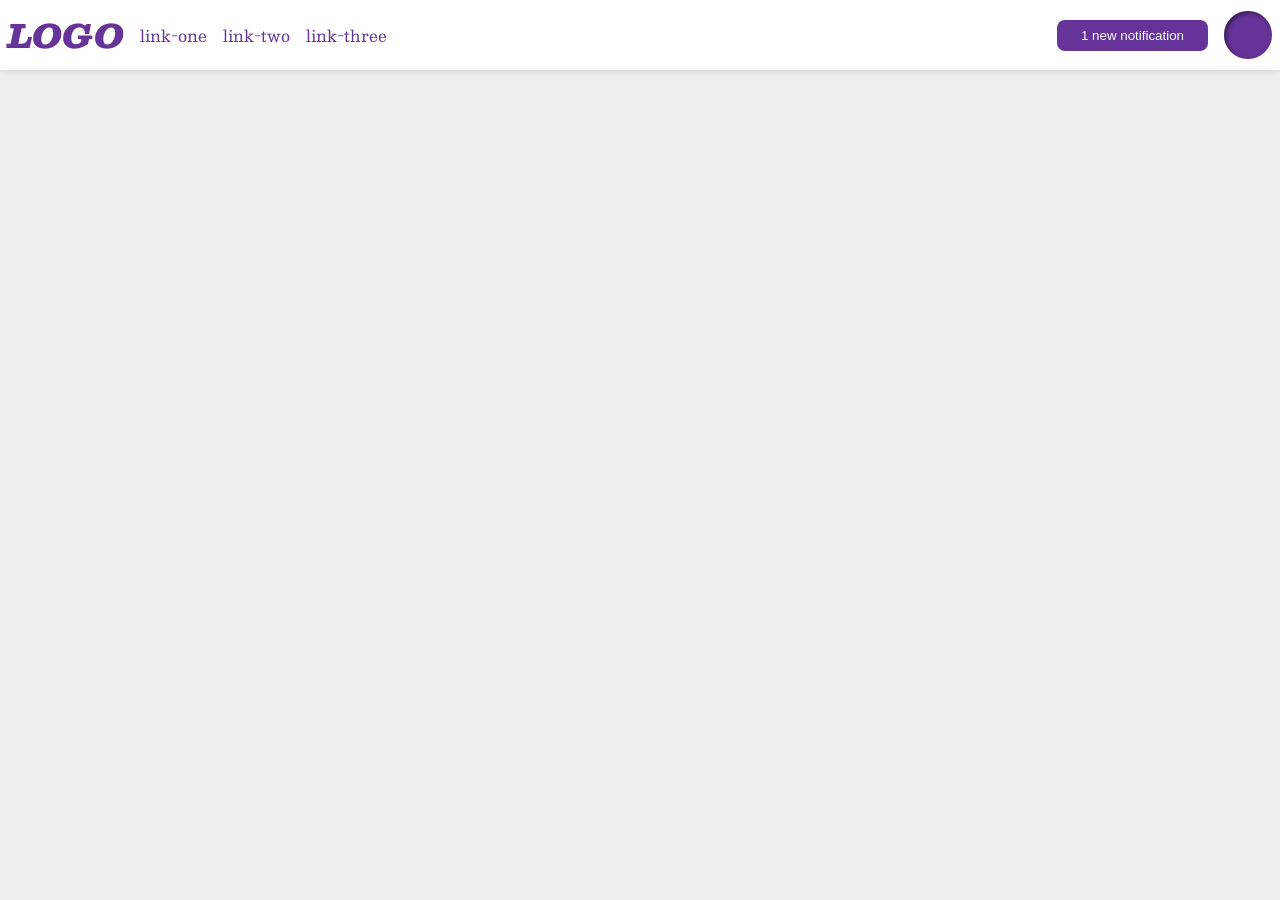
<file: foundations/flex/03-flex-header-2/index.html>
<!DOCTYPE html>
<html lang="en">
  <head>
    <meta charset="UTF-8">
    <meta http-equiv="X-UA-Compatible" content="IE=edge">
    <meta name="viewport" content="width=device-width, initial-scale=1.0">
    <title>Flex Header 2</title>
    <link rel="stylesheet" href="style.css">
  </head>
  <body>
    <div class="header">
      <div class="left-side">
        <div class="logo">
        LOGO
        </div>
        <ul class="links">
        <li><a href="https://google.com">link-one</a></li>
        <li><a href="https://google.com">link-two</a></li>
        <li><a href="https://google.com">link-three</a></li>
        </ul>
      </div>
      <div class="right-side">
      <button class="notifications">
        1 new notification
      </button>
      <div class="profile-image"></div>
      </div>
    </div>
  </body>
</html>
</file>
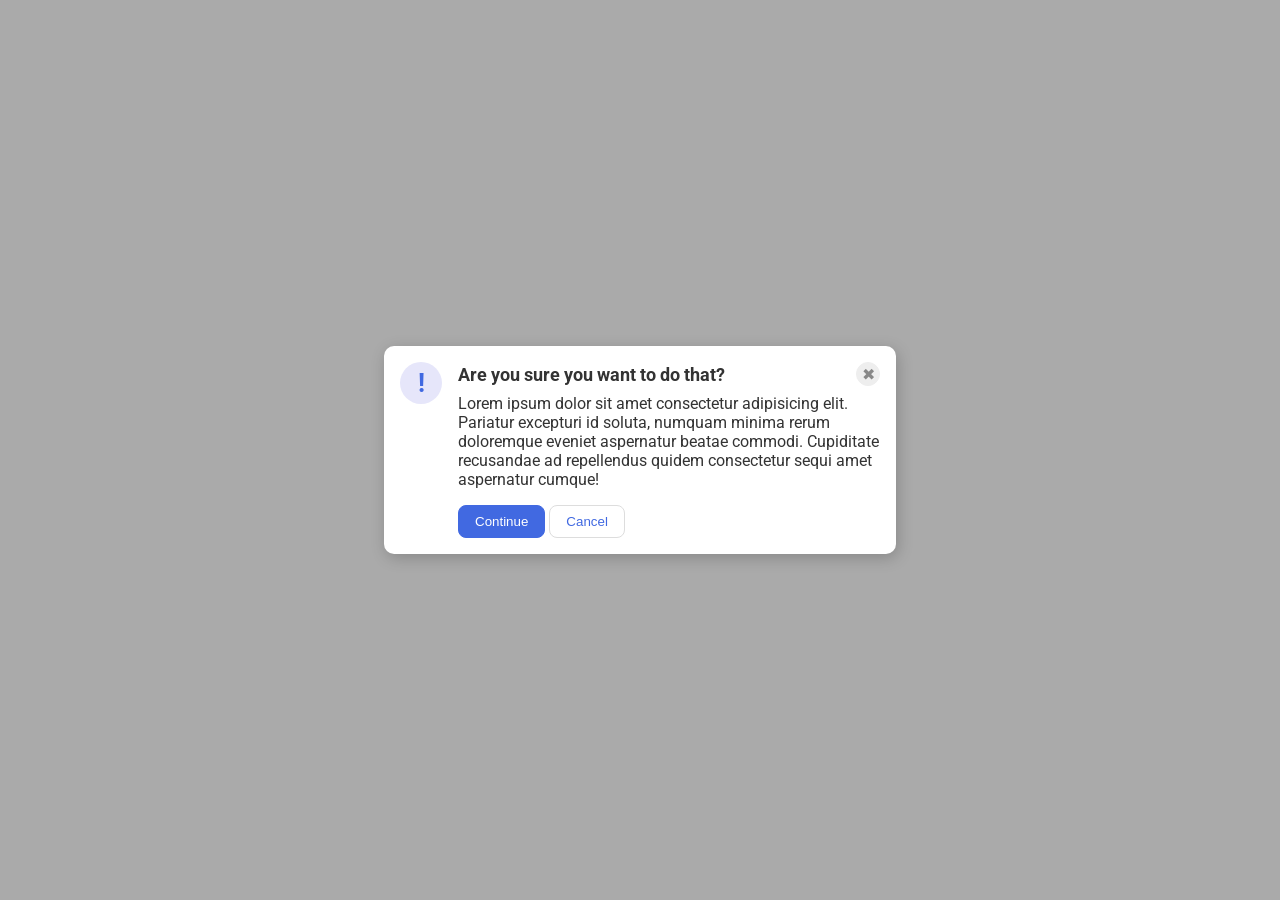
<file: foundations/flex/05-flex-modal/index.html>
<!DOCTYPE html>
<html lang="en">
  <head>
    <meta charset="UTF-8">
    <meta http-equiv="X-UA-Compatible" content="IE=edge">
    <meta name="viewport" content="width=device-width, initial-scale=1.0">
    <link rel="stylesheet" href="style.css">
    <title>Modal</title>
  </head>

  <body>
    <div class="modal">
      <div class="icon">!</div>
      <div class="container">
        <div class="header">Are you sure you want to do that?
      <button class="close-button">✖</button>
      </div>
      
      <div class="text">Lorem ipsum dolor sit amet consectetur adipisicing elit. Pariatur excepturi id soluta, numquam minima rerum doloremque eveniet aspernatur beatae commodi. Cupiditate recusandae ad repellendus quidem consectetur sequi amet aspernatur cumque!</div>

      <button class="continue">Continue</button>
      <button class="cancel">Cancel</button>
      </div>
    </div>
  </body>
</html>
</file>
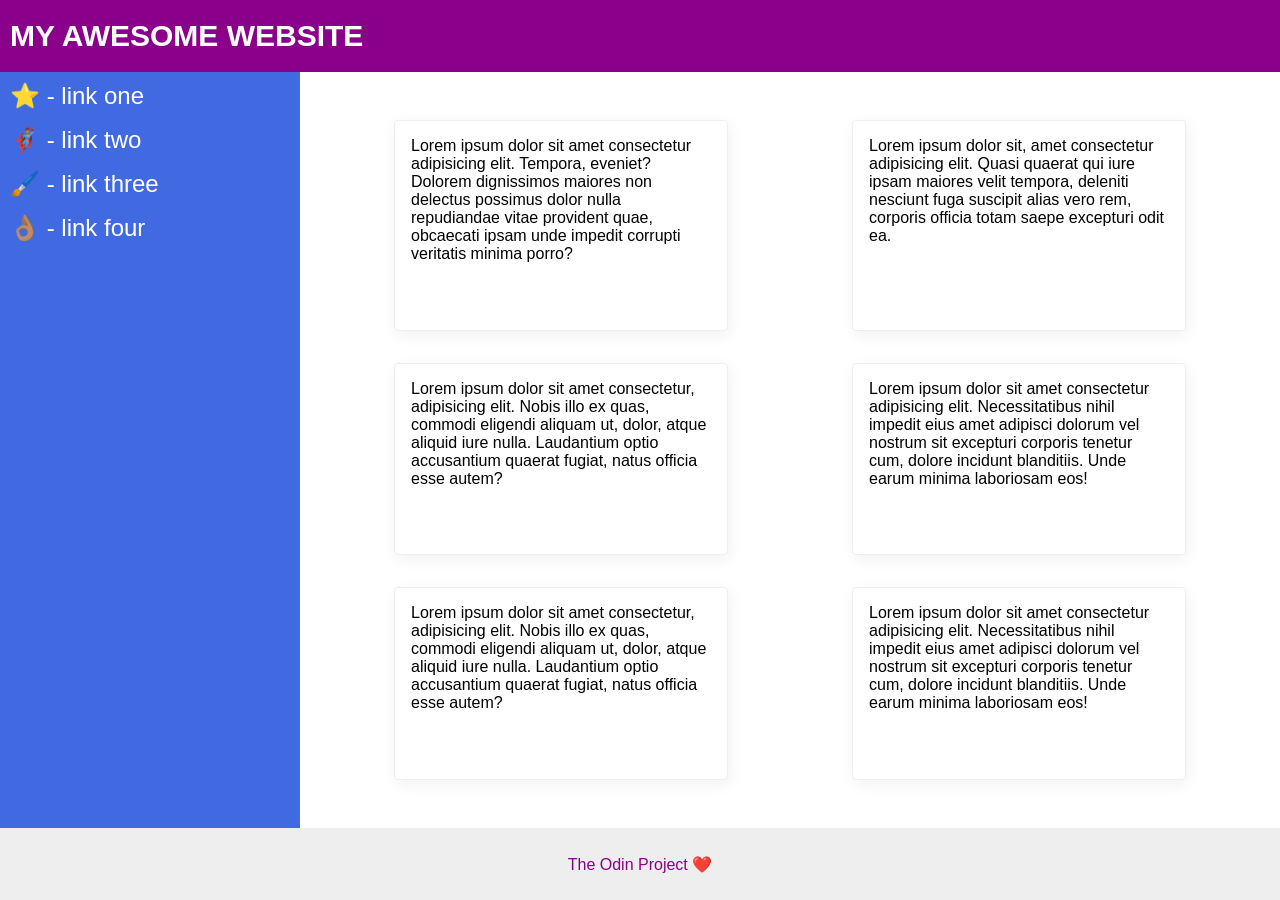
<file: foundations/flex/07-flex-layout-2/index.html>
<!DOCTYPE html>
<html lang="en">
  <head>
    <meta charset="UTF-8">
    <meta http-equiv="X-UA-Compatible" content="IE=edge">
    <meta name="viewport" content="width=device-width, initial-scale=1.0">
    <title>The Holy Grail</title>
    <link rel="stylesheet" href="style.css">
  </head>
  <body>
    <div class="header">
      MY AWESOME WEBSITE
    </div>
    <div class="content">
      <div class="sidebar">
      <ul>
        <li><a href="#">⭐ - link one</a></li>
        <li><a href="#">🦸🏽‍♂️ - link two</a></li>
        <li><a href="#">🖌️ - link three</a></li>
        <li><a href="#">👌🏽 - link four</a></li>
      </ul>
      </div>
      <div class="cards">
      <div class="card">Lorem ipsum dolor sit amet consectetur adipisicing elit. Tempora, eveniet? Dolorem dignissimos maiores non delectus possimus dolor nulla repudiandae vitae provident quae, obcaecati ipsam unde impedit corrupti veritatis minima porro?</div>
      <div class="card">Lorem ipsum dolor sit, amet consectetur adipisicing elit. Quasi quaerat qui iure ipsam maiores velit tempora, deleniti nesciunt fuga suscipit alias vero rem, corporis officia totam saepe excepturi odit ea.</div>
      <div class="card">Lorem ipsum dolor sit amet consectetur, adipisicing elit. Nobis illo ex quas, commodi eligendi aliquam ut, dolor, atque aliquid iure nulla. Laudantium optio accusantium quaerat fugiat, natus officia esse autem?</div>
      <div class="card">Lorem ipsum dolor sit amet consectetur adipisicing elit. Necessitatibus nihil impedit eius amet adipisci dolorum vel nostrum sit excepturi corporis tenetur cum, dolore incidunt blanditiis. Unde earum minima laboriosam eos!</div>
      <div class="card">Lorem ipsum dolor sit amet consectetur, adipisicing elit. Nobis illo ex quas, commodi eligendi aliquam ut, dolor, atque aliquid iure nulla. Laudantium optio accusantium quaerat fugiat, natus officia esse autem?</div>
      <div class="card">Lorem ipsum dolor sit amet consectetur adipisicing elit. Necessitatibus nihil impedit eius amet adipisci dolorum vel nostrum sit excepturi corporis tenetur cum, dolore incidunt blanditiis. Unde earum minima laboriosam eos!</div>
      </div>
    </div>
    <div class="footer">
      The Odin Project ❤️
    </div>
  </body>
</html>
</file>
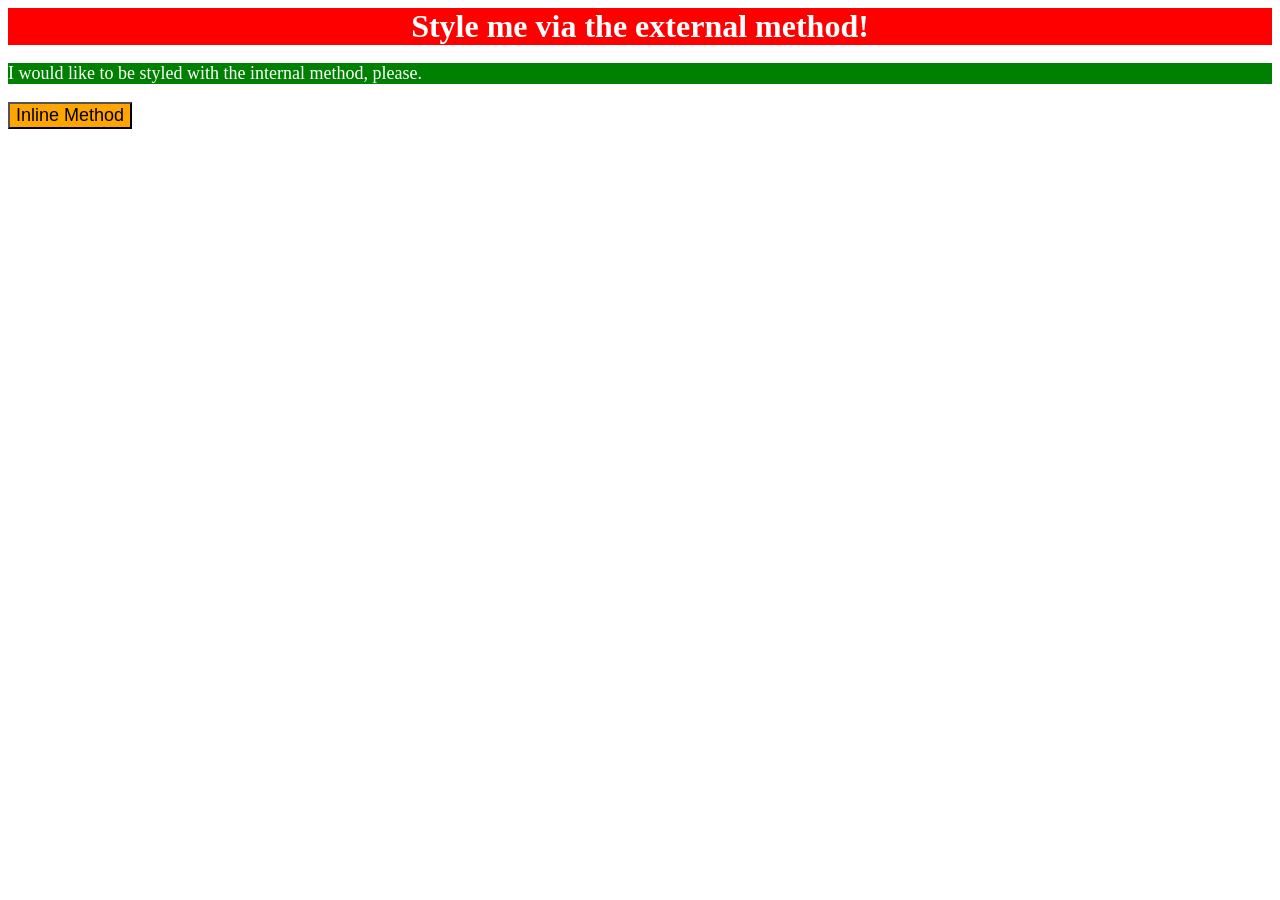
<file: foundations/intro-to-css/01-css-methods/index.html>
<!DOCTYPE html>
<html lang="en">
  <head>
    <meta charset="UTF-8">
    <meta http-equiv="X-UA-Compatible" content="IE=edge">
    <meta name="viewport" content="width=device-width, initial-scale=1.0">
    <title>Methods for Adding CSS</title>
    <link rel="stylesheet" href="CSS/styles.css">
    <style>
      p{
        background-color: green;
        color: white;
        font-size: 18px;
      }
    </style>
  </head>
  <body>
    <div>Style me via the external method!</div>
    <p>I would like to be styled with the internal method, please.</p>
    <button style="background-color: orange; font-size: 18px;">Inline Method</button>
  </body>
</html>
</file>
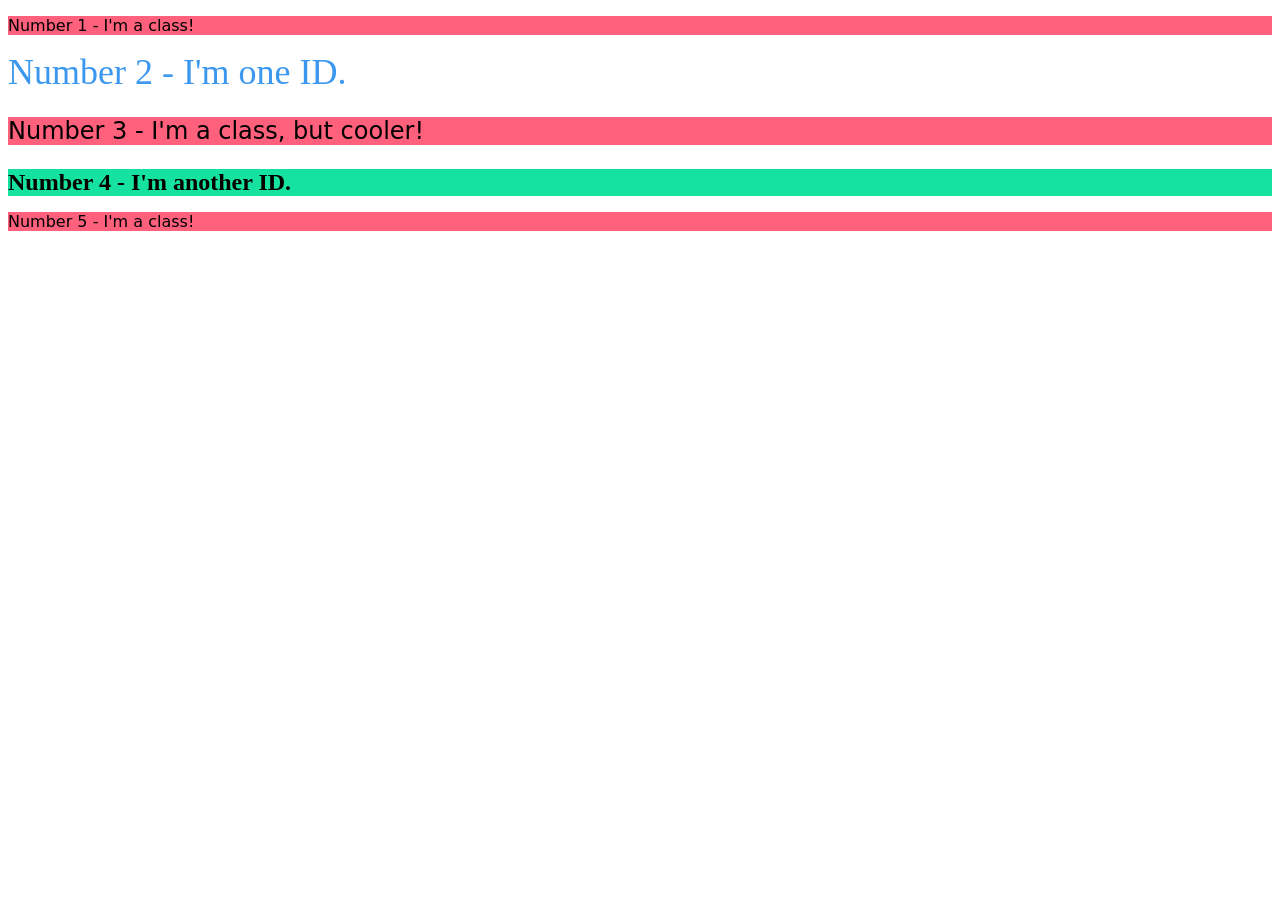
<file: foundations/intro-to-css/02-class-id-selectors/index.html>
<!DOCTYPE html>
<html lang="en">
  <head>
    <meta charset="UTF-8">
    <meta http-equiv="X-UA-Compatible" content="IE=edge">
    <meta name="viewport" content="width=device-width, initial-scale=1.0">
    <title>Class and ID Selectors</title>
    <link rel="stylesheet" href="style.css">
  </head>
  <body>
    <p class="odd">Number 1 - I'm a class!</p>
    <div id="first-id">Number 2 - I'm one ID.</div>
    <p class="odd font-size-change">Number 3 - I'm a class, but cooler!</p>
    <div id="second-id">Number 4 - I'm another ID.</div>
    <p class="odd">Number 5 - I'm a class!</p>
  </body>
</html>
</file>
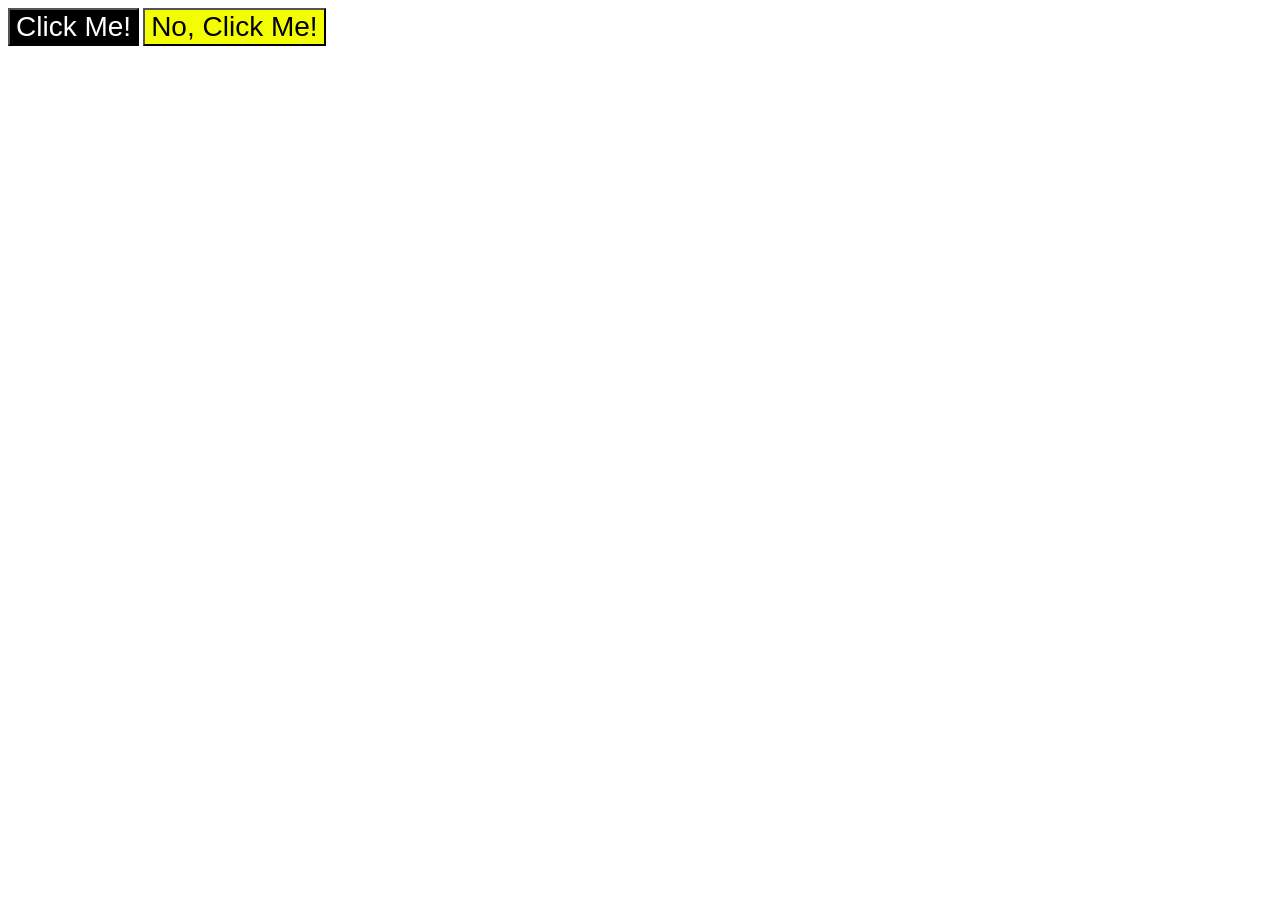
<file: foundations/intro-to-css/03-grouping-selectors/index.html>
<!DOCTYPE html>
<html lang="en">
  <head>
    <meta charset="UTF-8">
    <meta http-equiv="X-UA-Compatible" content="IE=edge">
    <meta name="viewport" content="width=device-width, initial-scale=1.0">
    <title>Grouping Selectors</title>
    <link rel="stylesheet" href="style.css">
  </head>
  <body>
    <button class="button-1 both-buttons">Click Me!</button>
    <button class="button-2 both-buttons">No, Click Me!</button>
  </body>
</html>
</file>
<file: foundations/flex/03-flex-header-2/style.css>
/* this is some magical font-importing.  
you'll learn about it later. */
@import url('https://fonts.googleapis.com/css2?family=Besley:ital,wght@0,400;1,900&display=swap');

body {
  margin: 0;
  background: #eee;
  font-family: Besley, serif;
}

.header {
  background: white;
  border-bottom: 1px solid #ddd;
  box-shadow: 0 0 8px rgba(0,0,0,.1);
  display: flex;
  padding: 8px;
  justify-content: space-between;
}

.profile-image {
  background: rebeccapurple;
  box-shadow: inset 2px 2px 4px rgba(0,0,0,.5);
  border-radius: 50%;
  width: 48px;
  height: 48px;
}

.logo {
  color: rebeccapurple;
  font-size: 32px;
  font-weight: 900;
  font-style: italic;
}

.right-side, .left-side{
  display: flex;
  align-items: center;
  gap: 16px;
}

button {
  border: none;
  border-radius: 8px;
  background: rebeccapurple;
  color: white;
  padding: 8px 24px;
}

a {
  /* this removes the line under our links */
  text-decoration: none;
  color: rebeccapurple;
}

ul {
  list-style-type: none;
  display: flex;
  margin: 0;
  padding: 0;
  gap: 16px;
}
</file>
<file: foundations/flex/05-flex-modal/style.css>
@import url('https://fonts.googleapis.com/css2?family=Roboto:wght@400;700&display=swap');

html, body {
  height: 100%;
}

body {
  font-family: Roboto, sans-serif;
  margin: 0;
  background: #aaa;
  color: #333;
  /* I'll give you this one for free lol */
  display: flex;
  align-items: center;
  justify-content: center;
}

.modal {
  background: white;
  width: 480px;
  border-radius: 10px;
  box-shadow: 2px 4px 16px rgba(0,0,0,.2);
  display: flex;
  gap: 16px;
  padding: 16px;
}

.icon {
  color: royalblue;
  font-size: 26px;
  font-weight: 700;
  background: lavender;
  width: 42px;
  height: 42px;
  border-radius: 50%;
  display: flex;
  align-items: center;
  justify-content: center;
  flex-shrink: 0;
}

.header{
display: flex;
justify-content: space-between;
align-items: center;
font-weight: 700;
font-size: 18px;
margin-bottom: 8px;
}

.text{
  margin-bottom: 16px;
}
.close-button {
  background: #eee;
  border-radius: 50%;
  color: #888;
  font-weight: 400;
  font-size: 16px;
  height: 24px;
  width: 24px;
  display: flex;
  align-items: center;
  justify-content: center;
  border: 1px solid #eee;
  padding: 0;
}

button {
  cursor: pointer;
  padding: 8px 16px;
  border-radius: 8px;
}

button.continue {
  background: royalblue;
  border: 1px solid royalblue;
  color: white;
}

button.cancel {
  background: white;
  border: 1px solid #ddd;
  color: royalblue;
}
</file>
<file: foundations/flex/07-flex-layout-2/style.css>
body {
  font-family: -apple-system, BlinkMacSystemFont, 'Segoe UI', Roboto, Oxygen, Ubuntu, Cantarell, 'Open Sans', 'Helvetica Neue', sans-serif;
  margin: 0;
  min-height: 100vh;
  display: flex;
  flex-direction: column;
}

a{
  text-decoration: none;
  color: #ffffff;
  font-size: 24px;
}

ul{
  list-style-type: none;
  margin: 0;
  padding: 0;
}

li{
  margin-bottom: 16px;
}

.header {
  height: 72px;
  background: darkmagenta;
  color: white;
  font-weight: 900;
  font-size: 30px;
  display: flex;
  align-items: center;
  padding-left: 10px;
}

.footer {
  height: 72px;
  background: #eee;
  color: darkmagenta;
  display: flex;
  justify-content: center;
  align-items: center;

}

.sidebar {
  width: 300px;
  background: royalblue;
  box-sizing: border-box;
  padding: 10px;
  flex-shrink: 0;
}

.card{
  border: 1px solid #eee;
  box-shadow: 2px 4px 16px rgba(0,0,0,.06);
  border-radius: 4px;
  width: 300px;
  padding: 16px;
  font-weight: 400;
}

.cards{
  display: flex;
  justify-content: space-around;
  gap: 32px;
  padding: 48px;
  flex-wrap: wrap;
}

.content {
  display: flex;
  flex: 1;
}
</file>
<file: foundations/intro-to-css/01-css-methods/CSS/styles.css>
div {
    background-color: red;
    color: white;
    font-size: 32px;
    text-align: center;
    font-weight: bold;
}
</file>
<file: foundations/intro-to-css/02-class-id-selectors/style.css>
/* Add CSS Styling */
.odd{
    background-color: #ff607b;
    font-family: 'Verdana', 'DejaVu Sans', 'sans-serif'
}

#first-id{
    color: #3c98ee;
    font-size: 36px;
}

.font-size-change{
    font-size: 24px;
}

#second-id{
    background-color: #15e29e;
    font-size: 24px;
    font-weight: bold;
}
</file>
<file: foundations/intro-to-css/03-grouping-selectors/style.css>
/* Add CSS Styling */
.button-1{
    background-color: hsl(0, 0%, 0%);
    color: hwb(0 100% 0%);
}

.button-2{
    background-color: lab(97.14% -21.56 94.48);
}

.both-buttons{
    font-size: 28px;
    font-family: Helvetica, 'Times New Roman', sans-serif;
}
</file>
